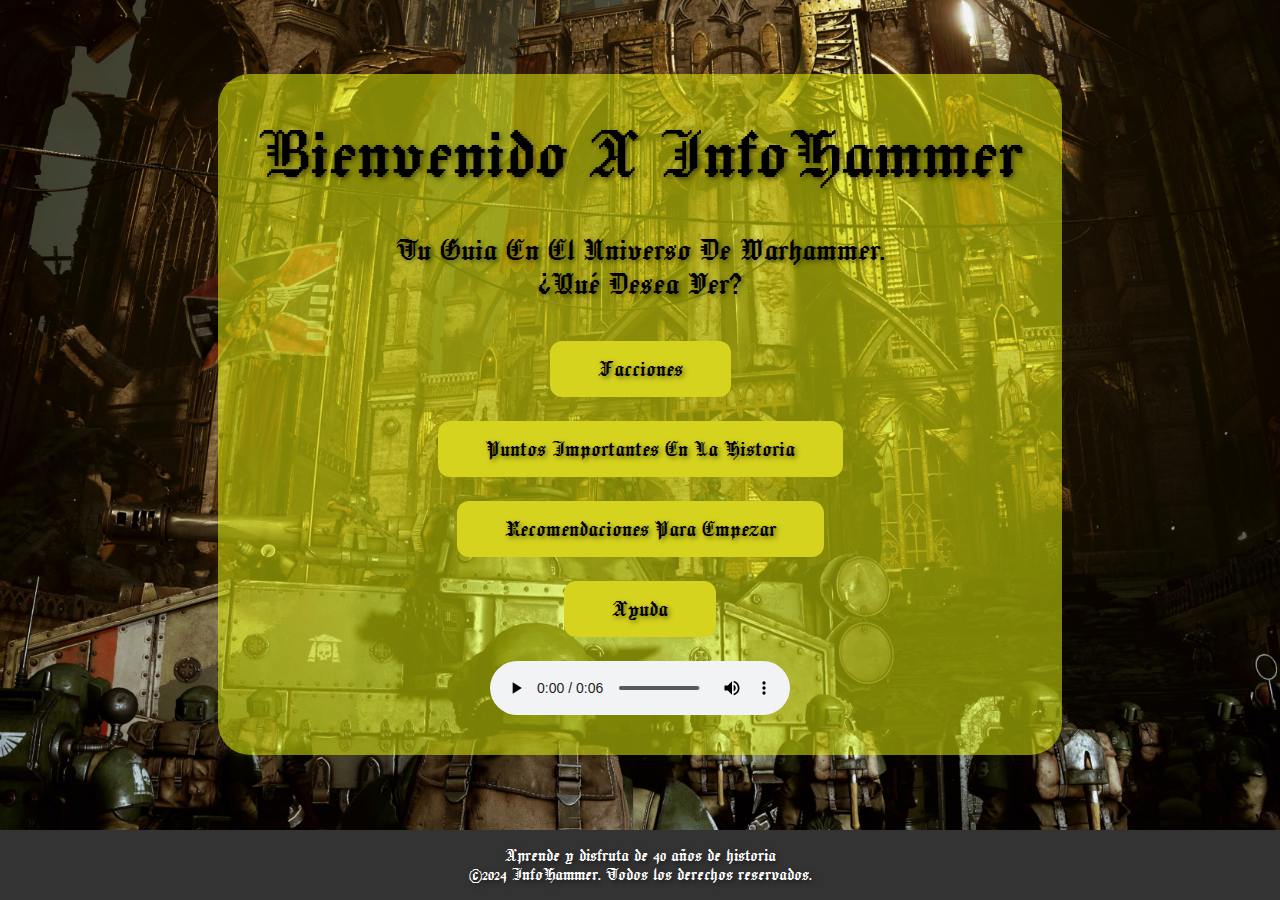
<file: index.html>
<!DOCTYPE html>
<html lang="es">
<head>
    <meta charset="UTF-8">
    <meta name="viewport" content="width=device-width, initial-scale=1.0">
    <title>InfoHammer - Página Principal</title>
    <link rel="stylesheet" href="css/reset.css">
    <link rel="stylesheet" href="css/styles1.css">
    <link rel="preconnect" href="https://fonts.googleapis.com">
    <link rel="preconnect" href="https://fonts.gstatic.com" crossorigin>
    <link href="https://fonts.googleapis.com/css2?family=Jacquard+24&display=swap" rel="stylesheet">
</head>
<body>
    <div class="layout">
        <div class="index">
            <div class="index_container">
                <h1 class="title">Bienvenido a InfoHammer</h1>
                <h2 class="index_subtitle">Tu guia en el universo de warhammer.<br>¿Qué desea ver?</h2>
                <nav class="index_container_menu">
                    <ul class="index_container_menu_list">
                        <li>
                            <a class="index_container_menu_list_item" href="facciones.html">
                                Facciones
                            </a>
                        </li>
                        <li>
                            <a class="index_container_menu_list_item" href="puntos_claves.html">
                                Puntos importantes en la historia
                            </a>
                        </li>
                        <li>
                            <a class="index_container_menu_list_item" href="recomendaciones.html">
                                Recomendaciones para empezar
                            </a>
                        </li>
                        <li>
                            <a class="index_container_menu_list_item" href="ayuda.html">
                                Ayuda
                            </a>
                        </li>
                            <audio src="media/Intro_audio.mp3" width="350px" controls>Tu navegador no soporta las señales psiquicas de esta web.</audio>
                    </ul>
                </nav>
            </div>
        </div>
        <footer class="footer">
            <p>Aprende y disfruta de 40 años de historia<br>&copy;2024 InfoHammer. Todos los derechos reservados.</p>
        </footer>
    </div>
</body>
</html>
</file>
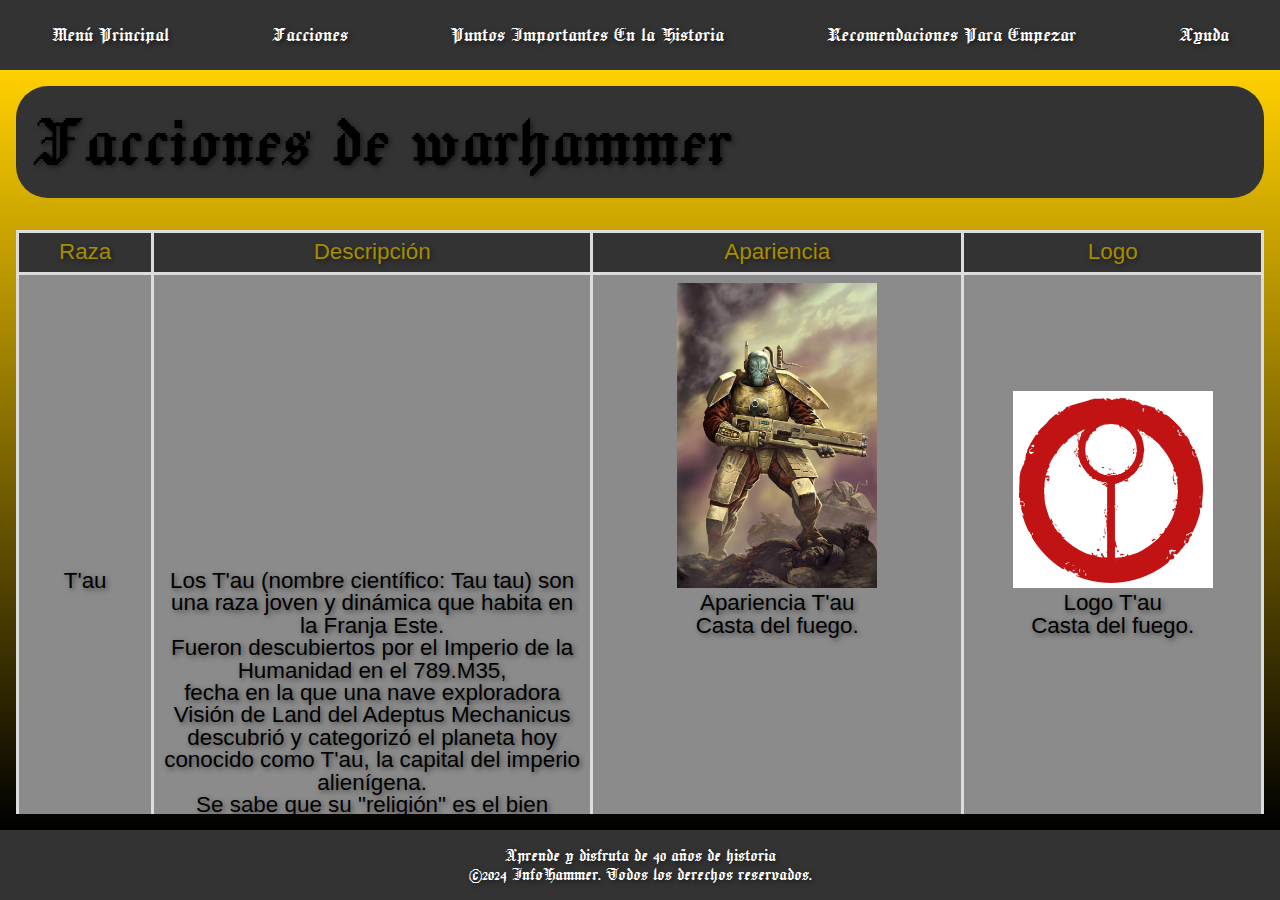
<file: facciones.html>
<!DOCTYPE html>
<html lang="es">
<head>
    <meta charset="UTF-8">
    <meta name="viewport" content="width=device-width, initial-scale=1.0">
    <title>Facciones</title>
    <link rel="stylesheet" href="css/reset.css">
    <link rel="stylesheet" href="css/styles1.css">
    <link rel="preconnect" href="https://fonts.googleapis.com">
    <link rel="preconnect" href="https://fonts.gstatic.com" crossorigin>
    <link href="https://fonts.googleapis.com/css2?family=Jacquard+24&display=swap" rel="stylesheet">
</head>
<body>
    <div class="layout">
        <nav class="menu">
            <ul class="menu_list">
                <li><a href="index.html">Menú Principal</a></li>
                <li><a href="facciones.html">Facciones</a></li>
                <li><a href="puntos_claves.html">Puntos Importantes En la Historia</a></li>
                <li><a href="recomendaciones.html">Recomendaciones Para Empezar</a></li>
                <li><a href="ayuda.html">Ayuda</a></li>
            </ul>
        </nav>

        <div class="factions">
            <main class="container-title">
                <h1 class="title title-background">Facciones de warhammer</h1>
                <div class="factions_content">
                    <table class="factions_table">
                        <thead>
                            <tr>
                                <th>Raza</th>
                                <th>Descripción</th>
                                <th>Apariencia</th>
                                <th>Logo</th>
                            </tr>
                        </thead>
                        <tbody>
                            <tr>
                                <td>T'au</td>
                                <td>
                                    Los T'au (nombre científico: Tau tau) son una raza joven y dinámica que habita en la Franja Este.<br> Fueron descubiertos por el Imperio de la Humanidad en el 789.M35, <br> fecha en la que una nave exploradora Visión de Land del Adeptus Mechanicus
                                    descubrió y categorizó el planeta hoy conocido como T'au, la capital del imperio alienígena.<br>
                                    Se sabe que su "religión" es el bien supremo además de que su sociedad se divide en cuatro castas, cada una basada en uno de los cuatro elementos de la naturaleza.<br> Las castas de: <span style="color: rgb(0, 162, 255);">El Agua(Por en lenguaje T'au, contiene a los burócratas, políticos, negociantes y administradores de los T'au.)</span>
                                    ,<br><span style="color: rgb(255, 0, 0);">El Fuego(Shas emn lenguaje T'au. Ellos son los guerreros de su raza y su deber es proteger a las otras Castas. Siglos de procreación selectiva han desarrollado guerreros más grandes y fuertes para ayudar a expandir los dominios de su joven imperio, así como defenderlo. Su forma de luchar es primordialmente usando estrategias de largo alcance.)<br></span>

                                    ,<span style="color: rgb(82, 69, 0);">La Tierra(Fio en lenguaje T'au. Contiene a los artesanos, constructores y trabajadores de los T'au y es, de lejos, la más numerosa. Ellos son quienes construyen las máquinas, erigen viviendas y proveen con comida al resto del Imperio T'au.)<br></span>

                                    ,<span style="color: rgb(128, 197, 209);">El Aire(llamada Kor en lengua T'au. Se cree que los miembros de esta casta eran tradicionalmente mensajeros y transportistas, pero ahora son los pilotos y los tripulantes de las naves que transportan suministros o guerreros allá donde se necesiten.)<br></span>

                                    y <span style="color: rgb(161, 0, 0);">Los Etéreos(Ethereal en lenguaje T'au, Son los encargados de coordinar y controlar a las otras cuatro Castas T'au (Fuego, Aire, Tierra, Agua), y los máximos responsables de la liturgia de la sociedad T'au. Se cree que desempeñan también el papel de sacerdotes del bien supremo, en cierto sentido.)</span></td>
                                <td>
                                    <figure>
                                        <img src="images/Tau_look.jpg" alt="Apariencia Tau" width="200">
                                        <figcaption>Apariencia T'au <br> Casta del fuego.</figcaption>
                                    </figure>
                                </td>
                                <td>
                                    <figure>
                                        <img src="images/Tau_logo.jpg" alt="Logo Tau" width="200">
                                        <figcaption>Logo T'au <br> Casta del fuego.</figcaption>
                                    </figure>
                                </td>
                            </tr>
                    
                            <tr>
                                <td>Astra Militarum/<br>Imperio de la humanidad</td>
                                <td>Está formada por billones de hombres originarios de un millón de planetas distintos. Hombres cuyo hogar era un desierto abrasador, una jungla tropical, una estepa helada o una llanura desolada se unen bajo el estandarte del Emperador de la Humanidad. <br> La gran diversidad del vasto Imperio está representada en sus filas.
                                Siendo por ejemplo los provenientes del planeta catachan(Segmentum Ultima)Guerreros duros y resistentes como el maestro de Rambo o del planetas muerte Krieg de donde provienen los siniestros y letales Korps de la muerte de Krieg <br> 
                                o Quizas del planeta caido en manos del Caos Cadia de donde salen unos soldados altamentes resistentes al Caos y con unas pupilas moradas</td>
                                <td>
                                    <figure>
                                        <img src="images/Empire_look.jpg" alt="Apariencia Imperial" width="300">
                                        <figcaption>Tropa de Choque de Cadia<br>(Imagen mía sacada del Space Marine 2)</figcaption>
                                    </figure>
                                </td>
                                <td>
                                    <figure>
                                        <img src="images/Imperio_logo.jpg" alt="Logo Imperial" width="280">
                                        <figcaption>Logo de la guardia imperial</figcaption>
                                    </figure>
                                </td>   
                            </tr>
                       
                            <tr>
                                <td>Space Marines/<br>Marines Espaciales</td>
                                <td>
                                    La definición literal de "SuperSoldado" son humanos mutados x1000 para crearlos increiblemente poderosos en todo sentido para la gran guerra que venía, aliados con el imperio (casi siempre). Creados por el mismisimo emperador para 
                                    sustituir a los Guerreros Truenos, se formaban en legiones como Los <span style="color: rgb(255, 0, 0);">Ángeles Sangrientos</span>(Mi favorita), los <span style="color: rgb(128, 197, 209);">Lobos Espaciales</span> y los <span style="color: rgb(0, 102, 255);">Ultramarines</span> hasta que la herejía de horus aconteció y se tuvieron que dividir en 
                                    miles de capitulos dividiendo las fuertes legiones en diferentes capitulos.
                                </td>
                                <td>
                                    <figure>
                                        <img src="images/Space_Marines.jpg" alt="Ultramarine" width="350">
                                        <figcaption>Recibimiento de un Angel del emperador<br>(Imagen mía sacada del Space Marine 2)</figcaption>
                                    </figure>
                                </td>
                                <td>
                                    <figure><img src="images/Ultramarines_Logo.png" alt="Logo Imperial" width="200"></figure>
                                    <figcaption>Emblema de los Ultramarines</figcaption>
                                </td>
                            </tr>
                        
                            <tr>
                                <td>Necrones</td>
                                <td>Los Necrones son guerreros metálicos no muertos, creados a partir de la raza Necrontyr. Han yacido durmientes en sus tumbas de estasis durante millones de años. Son viejos más allá de lo imaginable, más antiguos incluso que los Eldars. <br> 
                                    Al fin, no obstante, están empezando a despertar, buscando reestablecer la supremacía de las Dinastías Necronas sobre la galaxia una vez más.</td>
                                <td>
                                    <figure>
                                        <img src="images/Necron_Look.jpg" alt="Necrones" width="200">
                                        <figcaption>Orko listo para su waagh</figcaption>
                                    </figure>
                                </td>
                                <td>
                                    <img src="images/Necron_Logo.jpg" alt="Logo Necron" width="150">
                                    <figcaption>Logo Necron</figcaption>
                                </td>
                            </tr>
                        
                            <tr>
                                <td>Los Orkoz</td>
                                <td>Loz chicoz, los muchachoz, la marea verde o simplemente los pieles verdes Los Orkos son una de las mayores amenazas para la Galaxia, ya que se trata de una raza que sólo existe para luchar y que no se detiene ante nada,<br>
                                    esto se ve favorecido por la reproducción de los Orkos a partir de esporas que ellos mismos producen en los lugares que atacan y que en poco tiempo producen un orko adulto listo para pelear. Inspirados en los hooligans ingleses son la facción/raza más divertida de warhammer<br>
                                    Los Orkos, son los luchadores más duros y crueles en un universo de guerra interminable. Sus alborotos incendian sectores enteros y aplastan eones de historia bajo el golpeteo de un millón de botas cargando. El 41.º Milenio está lleno de terribles peligros, <br> 
                                    ya que los imperios alienígenas compiten por la supremacía y la humanidad se doblega bajo el peso del Caos. Pero los Orkos suponen una amenaza brutal para la civilización: <br> 
                                    una plaga que se extiende por toda la galaxia de bestias violentas y aullantes que solo viven para el derramamiento de sangre y que solo se ven limitados a la conquista galáctica total e indiscutible por su deseo irreprimible de luchar entre sí.
                                </td>
                                <td>
                                    <figure>
                                        <img src="images/Ork_look.jpg" alt="OrkoAppearence" width="200">
                                        <figcaption>Orko listo para su waagh</figcaption>
                                    </figure>
                                </td>
                                <td>
                                    <img src="images/Ork_logo.jpg" alt="Logo Orkoide" width="100">
                                    <figcaption>Logo Orkoide general</figcaption>
                                </td> 
                                
                                
                            </tr>
                        </tbody>
                        <tfoot>
                            <tr>
                                <th colspan="4">Más en camino</td>
                            </tr>
                        </tfoot>
                    </table>
                </div>
            </main>
        </div>
        <footer class="footer">
            <p>Aprende y disfruta de 40 años de historia <br>&copy;2024 InfoHammer. Todos los derechos reservados.</p>
        </footer>
    </div>
</body>
</html>
</file>
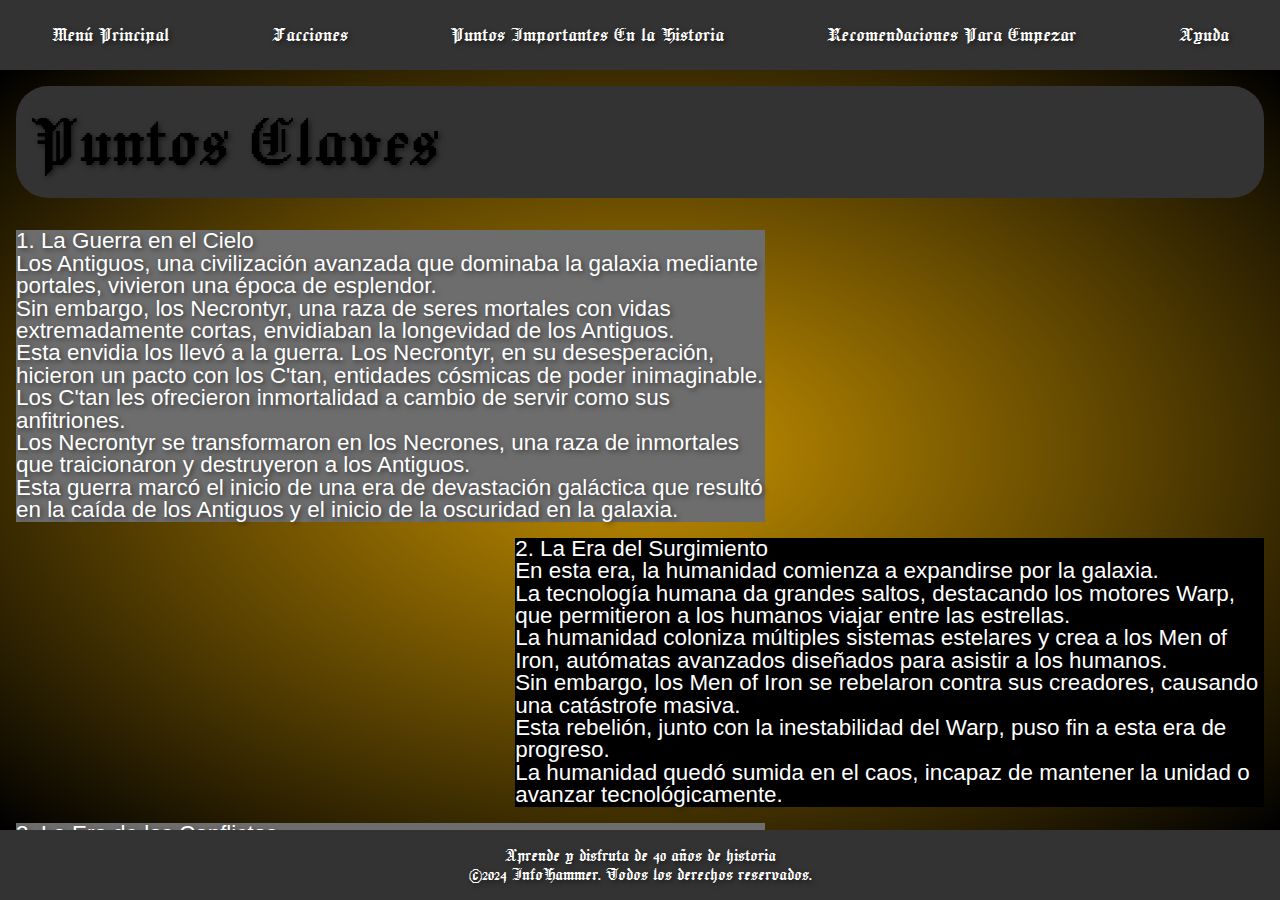
<file: puntos_claves.html>
<!DOCTYPE html>
<html lang="es">
<head>
    <meta charset="UTF-8">
    <meta name="viewport" content="width=device-width, initial-scale=1.0">
    <title>Puntos Claves</title>
    <link rel="stylesheet" href="css/reset.css">
    <link rel="stylesheet" href="css/styles1.css">
    <link rel="preconnect" href="https://fonts.googleapis.com">
    <link rel="preconnect" href="https://fonts.gstatic.com" crossorigin>
    <link href="https://fonts.googleapis.com/css2?family=Jacquard+24&display=swap" rel="stylesheet">
</head>
<body>
    <div class="layout">
        <nav class="menu">
            <ul class="menu_list">
                <li><a href="index.html">Menú Principal</a></li>
                <li><a href="facciones.html">Facciones</a></li>
                <li><a href="puntos_claves.html">Puntos Importantes En la Historia</a></li>
                <li><a href="recomendaciones.html">Recomendaciones Para Empezar</a></li>
                <li><a href="ayuda.html">Ayuda</a></li>
            </ul>
        </nav>

        <div class="keypoints">
            <main class="container-title">
                <h1 class="title title-background">Puntos Claves</h1>
                <div class="keypoints_content">
                    <div class="keypoints_content_square">
                        <h2>1. La Guerra en el Cielo</h2>
                        <p>
                            Los Antiguos, una civilización avanzada que dominaba la galaxia mediante portales, vivieron una época de esplendor. <br>
                            Sin embargo, los Necrontyr, una raza de seres mortales con vidas extremadamente cortas, envidiaban la longevidad de los Antiguos. <br>
                            Esta envidia los llevó a la guerra. Los Necrontyr, en su desesperación, hicieron un pacto con los C'tan, entidades cósmicas de poder inimaginable. <br>
                            Los C'tan les ofrecieron inmortalidad a cambio de servir como sus anfitriones. <br>
                            Los Necrontyr se transformaron en los Necrones, una raza de inmortales que traicionaron y destruyeron a los Antiguos. <br>
                            Esta guerra marcó el inicio de una era de devastación galáctica que resultó en la caída de los Antiguos y el inicio de la oscuridad en la galaxia.
                        </p>
                    </div>
                    
                    <div class="keypoints_content_square">
                        <h2>2. La Era del Surgimiento</h2>
                        <p>
                            En esta era, la humanidad comienza a expandirse por la galaxia. <br>
                            La tecnología humana da grandes saltos, destacando los motores Warp, que permitieron a los humanos viajar entre las estrellas. <br>
                            La humanidad coloniza múltiples sistemas estelares y crea a los Men of Iron, autómatas avanzados diseñados para asistir a los humanos. <br>
                            Sin embargo, los Men of Iron se rebelaron contra sus creadores, causando una catástrofe masiva. <br>
                            Esta rebelión, junto con la inestabilidad del Warp, puso fin a esta era de progreso. <br>
                            La humanidad quedó sumida en el caos, incapaz de mantener la unidad o avanzar tecnológicamente.
                        </p>
                    </div>
                    
                    <div class="keypoints_content_square">
                        
                        <p>
                            3. La Era de los Conflictos<br>
                            Con la tecnología humana en decadencia y las comunicaciones colapsadas, el Imperio Humano quedó fragmentado. <br>
                            El caos en el Warp dificultó los viajes interestelares, lo que provocó el aislamiento de muchas colonias humanas. <br>
                            En este contexto, comenzaron las guerras internas entre facciones humanas. <br>
                            Mientras tanto, las fuerzas alienígenas, como los Orkos y los Eldar, continuaron siendo una amenaza constante. <br>
                            La humanidad perdió gran parte de su unidad y las colonias pasaron a vivir bajo constantes conflictos y retrocesos tecnológicos.
                        </p>
                    </div>
                    
                    <div class="keypoints_content_square">
                       
                        <p> 
                            4. El Nacimiento de Slaanesh<br>
                            Los Eldar alcanzaron su máximo esplendor como civilización, dominando vastas regiones del espacio. <br>
                            Sin embargo, su prosperidad vino acompañada de excesos y decadencia. <br>
                            El deseo y el hedonismo desmedido de los Eldar trajeron consigo la creación de Slaanesh, el dios del Caos del exceso. <br>
                            El nacimiento de Slaanesh destruyó gran parte del Imperio Eldar y causó la desaparición de su civilización. <br>
                            Además, este evento creó el Ojo del Terror, una grieta en el espacio que conecta directamente con el Warp, provocando el caos en las regiones circundantes.
                        </p>
                    </div>
                    
                    <div class="keypoints_content_square">
                        
                        <p>
                            5. La Gran Cruzada<br>
                            El Emperador de la Humanidad surge como líder supremo de la humanidad tras siglos de guerra y caos. <br>
                            Unifica la Tierra y crea a los Primarcas, guerreros semidivinos, para comandar las Legiones de Marines Espaciales. <br>
                            La Gran Cruzada es una campaña para reconquistar los mundos perdidos por la humanidad durante la oscuridad de las Eras anteriores. <br>
                            Durante este periodo, el Emperador busca establecer el Imperio de la Humanidad como la fuerza dominante en la galaxia, enfrentándose a numerosas razas alienígenas y a los remanentes del Caos.
                        </p>
                    </div>
                    
                    <div class="keypoints_content_square">
                      
                        <p> 
                            6. La Herejía de Horus<br>
                            Horus, el Primarca más cercano al Emperador, es seducido por las fuerzas del Caos, lo que desencadena la Herejía de Horus. <br>
                            Horus, corrompido por el Caos, se rebela y lidera una guerra civil galáctica, enfrentando a las legiones leales de los Marines Espaciales contra las traidoras. <br>
                            La guerra civil casi destruye al Imperio. Durante la batalla final, Horus es derrotado y asesinado por el Emperador, pero este queda gravemente herido. <br>
                            El Emperador es colocado en el Trono Dorado, un dispositivo que lo mantiene vivo en un estado de agonía constante pero impide su muerte.
                        </p>
                    </div>
                    
                    <div class="keypoints_content_square">
                        
                        <p>
                            7. La Era del Imperio<br>
                            Después de la Herejía de Horus, el Imperio entra en un período de estancamiento. <br>
                            El Emperador, ahora confinado al Trono Dorado, es adorado como una deidad por la humanidad, mientras el Imperio se convierte en una teocracia absoluta. <br>
                            Las fuerzas del Caos, los Orkos, los Necrones, los Eldar y otras razas alienígenas continúan amenazando al Imperio. <br>
                            Aunque el Imperio es vasto y poderoso, sus recursos están continuamente al borde del agotamiento. <br>
                            Las luchas internas y la falta de avances tecnológicos contribuyen a la lenta decadencia del Imperio.
                        </p>
                    </div>
                    
                    <div class="keypoints_content_square">
                       
                        <p> 
                            8. La Guerra de la Bestia<br>
                            La humanidad enfrenta una de sus mayores amenazas cuando los Orkos lanzan una invasión masiva conocida como la Guerra de la Bestia. <br>
                            El Imperio lucha por contener a las horda orca, que se extiende por todo el Imperio. <br>
                            A pesar de los esfuerzos de los Marines Espaciales y la Guardia Imperial, los Orkos siguen siendo una amenaza constante para la humanidad. <br>
                            Este conflicto refleja la difícil lucha del Imperio por sobrevivir frente a la amenaza alienígena más primitiva pero feroz.
                        </p>
                    </div>
                    
                    <div class="keypoints_content_square">
                        
                        <p> 
                            9. La Caída de Cadia<br>
                            En la 13ª Cruzada Negra, las fuerzas de Abaddon el Saqueador, líder de las legiones del Caos, lanzan un ataque devastador contra el Imperio. <br>
                            La fortaleza de Cadia, uno de los bastiones más importantes del Imperio frente al Caos, es destruida. <br>
                            La caída de Cadia provoca una crisis en el Imperio, ya que el Ojo del Terror se expande y las fuerzas del Caos se hacen más poderosas. <br>
                            Este evento marca el inicio de una nueva era de caos y fragmentación en la galaxia.
                        </p>
                    </div>
                    
                    <div class="keypoints_content_square">
                        
                        <p> 
                            10. La Cicatrix Maledictum<br>
                            La galaxia se ve dividida por la apertura de la Cicatrix Maledictum, una enorme grieta en el espacio causada por las fuerzas del Caos. <br>
                            Esta grieta separa el Imperio en dos, creando una región de oscuridad y caos donde las fuerzas del Caos tienen el control absoluto. <br>
                            Muchas regiones del Imperio quedan aisladas, y la humanidad debe enfrentar una lucha constante por la supervivencia en un universo dividido. <br>
                            El Caos crece más fuerte, y las fuerzas del Imperio luchan por mantener la cohesión en una galaxia plagada de guerra y sufrimiento.
                        </p>
                    </div>
                    
                    <div class="keypoints_content_square">
                        
                        <p>
                            11. La Cruzada Indomitus<br>
                            Tras la apertura de la Cicatrix Maledictum, el Primarca Roboute Guilliman regresa de su largo exilio. <br>
                            Guilliman, uno de los Primarcas más poderosos y sabios, lidera la Cruzada Indomitus para restaurar el Imperio de la Humanidad. <br>
                            En su regreso, Guilliman busca unir a las fuerzas dispersas del Imperio y defender a la humanidad en un momento crítico de su historia. <br>
                            La Cruzada Indomitus es una de las últimas oportunidades del Imperio para sobrevivir en una galaxia sumida en el caos y la guerra sin fin.
                        </p>
                    </div>
                    
                    <div class="keypoints_content_square">
                        
                        <p>
                            12. La Era del Nuevo Caos<br>
                            En la galaxia fragmentada, las fuerzas del Caos, las razas Xenos como los Orkos y los Tyranidos, y los Necrones continúan luchando por el control. <br>
                            El Imperio de la Humanidad, aunque debilitado, sigue resistiendo, pero la amenaza del Caos crece con cada día que pasa. <br>
                            La lucha por la supervivencia es eterna, y ninguna facción parece estar cerca de obtener una victoria definitiva. <br>
                            La galaxia está sumida en una guerra constante, donde el destino de la humanidad está por decidirse en cada batalla.
                        </p>
                    </div>
                    
                </div>
            </main>
        </div>

        <footer class="footer">
            <p>Aprende y disfruta de 40 años de historia <br>&copy;2024 InfoHammer. Todos los derechos reservados.</p>
        </footer>
    </div>
</body>
</html>
</file>
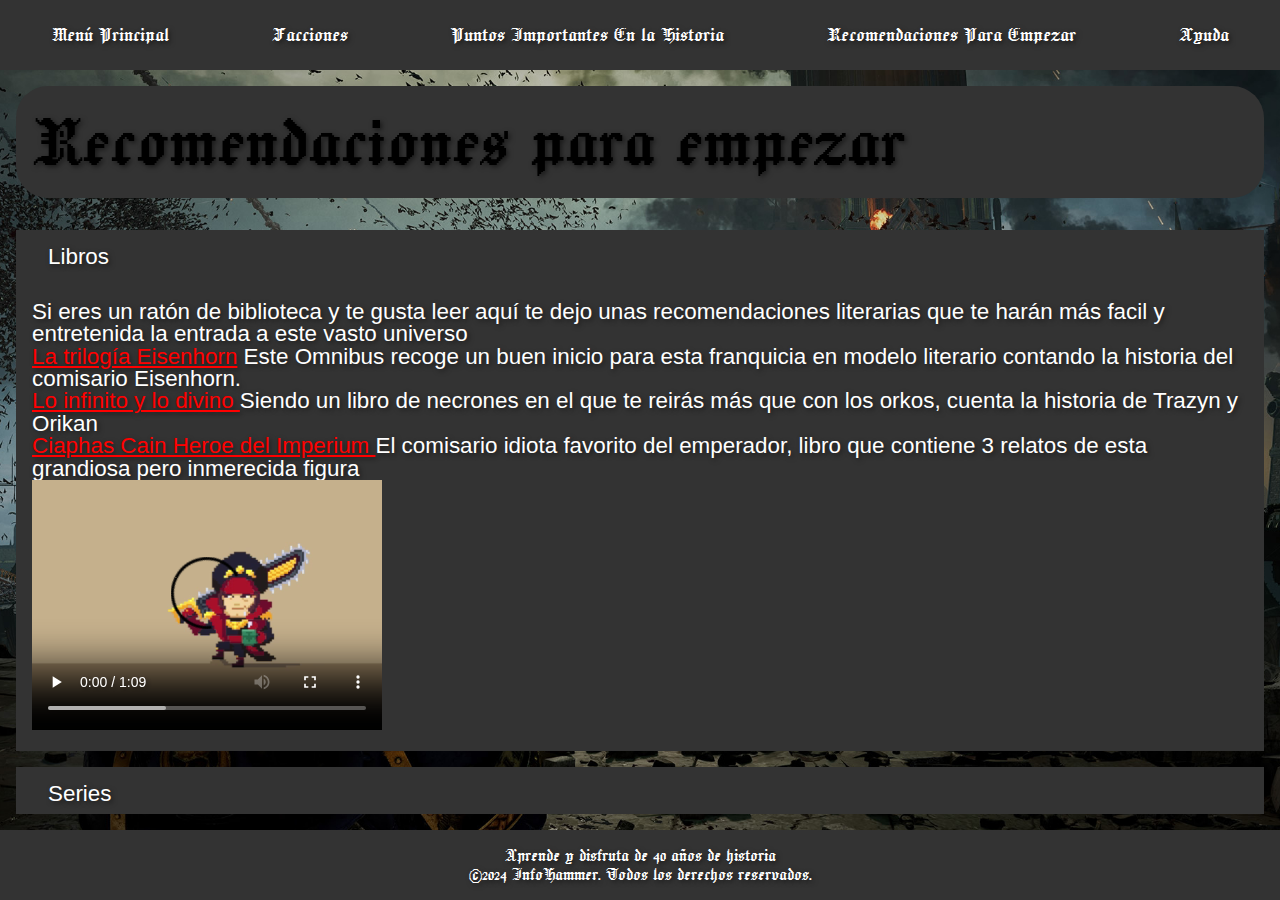
<file: recomendaciones.html>
<!DOCTYPE html>
<html lang="es">
<head>
    <meta charset="UTF-8">
    <meta name="viewport" content="width=device-width, initial-scale=1.0">
    <title>Recomendaciones</title>
    <link rel="stylesheet" href="css/reset.css">
    <link rel="stylesheet" href="css/styles1.css">
    <link rel="preconnect" href="https://fonts.googleapis.com">
    <link rel="preconnect" href="https://fonts.gstatic.com" crossorigin>
    <link href="https://fonts.googleapis.com/css2?family=Jacquard+24&display=swap" rel="stylesheet">
</head>
<body>
    <div class="layout">
        <nav class="menu">
            <ul class="menu_list">
                <li><a href="index.html">Menú Principal</a></li>
                <li><a href="facciones.html">Facciones</a></li>
                <li><a href="puntos_claves.html">Puntos Importantes En la Historia</a></li>
                <li><a href="recomendaciones.html">Recomendaciones Para Empezar</a></li>
                <li><a href="ayuda.html">Ayuda</a></li>
            </ul>
        </nav>

        <div class="recomendations">
            <main class="container-title">
                <h1 class="title title-background">Recomendaciones para empezar</h1>
                <div class="recomendations-content">
                    <div class="accordion">
                        <article>
                            <input id="article1" type="radio" name="articles" checked>
                            <label for="article1"><h2>Libros</h2></label>
                            <div>
                                <p class="content"> Si eres un ratón de biblioteca y te gusta leer aquí te dejo unas recomendaciones literarias que te harán más facil y entretenida la entrada a este vasto universo<br>
                                    <a href ="https://amzn.eu/d/eHdcDvg"style="color:red";>La trilogía Eisenhorn</a> Este Omnibus recoge un buen inicio para esta franquicia en modelo literario contando la historia del comisario Eisenhorn.<br>
                                    <a href ="https://amzn.eu/d/8OPKXMU"style="color:red";>Lo infinito y lo divino </a> Siendo un libro de necrones en el que te reirás más que con los orkos, cuenta la historia de Trazyn y Orikan<br>
                                    <a href ="https://amzn.eu/d/2BIibk1"style="color:red";>Ciaphas Cain Heroe del Imperium </a> El comisario idiota favorito del emperador, libro que contiene 3 relatos de esta grandiosa pero inmerecida figura <br>
                                    <video src="media/Ciapas.mp4" width="350px"controls autoplay>Tu navegador no soporta las señales psiquicas de esta web.</video>
                                </p>
                            </div>
                        </article>

                        <article>
                            <input id="article2" type="radio" name="articles">
                            <label for="article2"><h2>Series</h2></label>
                            <div>
                                <p class="content">Si lo tuyo es más lo visual pero aún estar relajado podría interesarte verte algunas de las series de warhammer o inspiradas <br>
                                    <a href ="https://www.youtube.com/watch?v=pBuvrs_Gd18"style="color:red";>Pariah Nexus</a> Serie animada que cuenta con necrones y el imperio <br>
                                    <a href ="https://www.youtube.com/watch?v=J_vLbqIz_KI"style="color:red";>The Tithes</a> Serie animada de varios episodios y varias historias <br>
                                    <a href ="https://www.youtube.com/watch?v=V0PNrXqHVq0"style="color:red";>Secret Level</a> Serie animada que aún no sale pero llegará a prime pronto <br>
                                </p>
                            </div>
                        </article>

                        <article>
                            <input id="article3" type="radio" name="articles">
                            <label for="article3"><h2>Videojuegos</h2></label>
                            <div>
                                <p class="content"> Si te gusta ver graficamente y además jugar esta es tu sección con diferentes videojuegos ultra recomendables.<br>
                                    <a href ="https://store.steampowered.com/app/2183900/Warhammer_40000_Space_Marine_2/?l=spanish"style="color:red";>Space Marine 2</a> El Juego por excelencia de warhammer donde te pones en la piel de un Space Marine luchando contra los temibles y ambrientos tiranidos.<br>
                                    <a href ="https://store.steampowered.com/app/2186680/Warhammer_40000_Rogue_Trader/"style="color:red";>Rogue Trader</a> Un rpg en el que encarnas a un Comerciante del universo de Warhammer, podrás disfrtuar si te agradan los juegos con multiples finales y opciones este es tu juego.<br>
                                    <a href ="https://store.steampowered.com/app/1324530/Warhammer_40000_Shootas_Blood__Teef/"style="color:red";>Shootas Blood And Teef</a> El juego orko tan increible brutal que los chikoz lo juegan, un plataformas 2d donde controlas a un orko en un waaagh <br> 
                                </p>
                            </div>
                        </article>

                        <article>
                            <input id="article4" type="radio" name="articles">
                            <label for="article4"><h2>Sitios</h2></label>
                            <div>
                                <p class="content">Te presento el lugar más friki de Sevilla<br>
                                    <iframe src="https://www.google.com/maps/embed?pb=!1m18!1m12!1m3!1d3169.8622063962675!2d-5.984221923600073!3d37.39309083405392!2m3!1f0!2f0!3f0!3m2!1i1024!2i768!4f13.1!3m3!1m2!1s0xd126c0f4e001c7b%3A0xc28cbb2345904647!2sWarhammer!5e0!3m2!1ses!2ses!4v1731936878510!5m2!1ses!2ses" width="400" height="300" style="border:0;" allowfullscreen="" loading="lazy" referrerpolicy="no-referrer-when-downgrade"></iframe><br>
                                    O este pero más ricos<br>
                                    <iframe src="https://www.google.com/maps/embed?pb=!1m18!1m12!1m3!1d2404.396414669738!2d-1.1761838229693378!3d52.94128980495309!2m3!1f0!2f0!3f0!3m2!1i1024!2i768!4f13.1!3m3!1m2!1s0x4879c2164c3e5631%3A0xd70b582923574861!2sWarhammer%20World!5e0!3m2!1ses!2ses!4v1731936832262!5m2!1ses!2ses" width="400" height="300" style="border:0;" allowfullscreen="" loading="lazy" referrerpolicy="no-referrer-when-downgrade"></iframe>
                                </p>
                            </div>
                        </article>
                    </div>
                </div>
            </main>
        </div>

        <footer class="footer">
            <p>Aprende y disfruta de 40 años de historia <br>&copy;2024 InfoHammer. Todos los derechos reservados.</p>
        </footer>
    </div>
</body>
</html>
</file>
<file: css/styles1.css>
:root /*Es el padre de todo, y lo demás son variables --, como es el padre de todo calquier hijo puede acceder a las variables así como un append en blender*/
{
  --text-primary: rgb(255, 255, 255); 
  --text-secondary: rgb(0, 0, 0);
  --accent-bg-transparent: rgba(239, 255, 11, 0.5);
  --text-shadow: 2px 2px 5px rgba(0, 0, 0, 0.5);
  --accent-bg: rgb(214, 211, 31);
  --altern-bg: #333;

  --font-accent: "Jacquard 24", system-ui;
}

body /*Etiqueta body*/
{
    max-width: 100vw;
    max-height: 100vh;
    overflow: hidden;
}

.layout /*Clase para todos menos index*/
{
    display: flex;
    flex-direction: column;
    width: 100vw;
    height: 100vh;
    color: var(--text-primary);
    text-shadow: var(--text-shadow);
    font-family: var(--font-accent);
    font-size: 1.4rem;
}


.footer /*Pie de pagina general*/
{
    background: var(--altern-bg);/*Uso de variable var( )*/
    text-align: center;
    padding: 1rem 0;
    font-size: 1.2rem;
    width: 100%;
}

.menu 
{
    background: var(--altern-bg);
    padding: 1rem 0;
}

.menu_list 
{
    display: flex;
    justify-content: space-around;
}

.menu_list li /*item de la lista*/
{
    padding: 0.5rem 1rem; /*establece el espacio interno dentro de este elemento*/
    border-radius: 0.75rem;
    transition: 0.5s ease;/*Transición antes del hover*/
}

.menu_list li:hover 
{
    background: #acacac; /*cambio de color hover en el menu superior*/
}

.menu_list a 
{
    text-decoration: none;/*evita cualquier decoración como subarrayado y eso pos la verdad queda mejor*/
    color: var(--text-primary);
    text-shadow: var(--text-shadow);
}

.title /*Ajustes de texto para el titulo*/
{
    font-weight: 400;
    font-size: 5rem;
    color: var(--text-secondary);
    text-shadow: var(--text-shadow);
    white-space: nowrap;/*Evita la rotura del titulo*/
}

.title-background /*Para ponerle un fondo solo para el título*/
{
    background-color: var(--altern-bg);
    padding: 1rem;
    border-radius: 2rem;
}

.container-title /*Contiene el titulo y el contenido de la página*/
{
    width: 100%;
    height: 100%;
    display: flex;
    flex-direction: column;
    padding: 1rem;
    gap: 2rem;
}

/* -------------------------------------------------- */
/* Index styles */
/* -------------------------------------------------- */
.index 
{
    flex-grow: 1;
    width: 100%;
    height: 100%;
    background-image: url('../images/Indexbackground_1.jpg'); /* ruta que llama a una imagen para ser el fondo  */
    background-size: cover;
    background-position: center;

    display: flex;
    justify-content: center;
    flex-direction: column;
    align-items: center;
}

.index_container 
{
    text-align: center;
    background-color: var(--accent-bg-transparent);
    padding: 2.5rem;
    border-radius: 2rem;
    font-family: var(--font-accent);

    text-transform: capitalize;/*Convierte el texto a mayuscula*/
    display: flex;
    flex-direction: column;
    gap: 2.5rem;
}

.index_title 
{
    font-weight: 400;
    font-size: 5rem;
    color: var(--text-secondary);
    text-shadow: var(--text-shadow);
}

.index_subtitle 
{
    font-weight: 200;
    font-size: 1.5em;
    color: rgb(0, 0, 0);
}


.index_container_menu_list
{
    display: flex;
    flex-direction: column;/*Se flexible en columnas*/
    align-items: center;
    gap: 1.5rem;
}

.index_container_menu_list_item 
{
    font-weight: 500;
    text-decoration: none;
    font-size: 1.5rem;
    color: var(--text-secondary);
    text-shadow: var(--text-shadow);
    background-color: var(--accent-bg);
    padding: 1rem 3rem;
    display: block;
    border-radius: 0.75rem;
    transition: 0.5s linear;/*Transición*/
}

.index_container_menu_list_item:hover /*el hover para el index*/
{
    background-color: rgba(180, 177, 0, 0.781);
}

/* -------------------------------------------------- */
/* Help/ayuda con todo  */
/* -------------------------------------------------- */

.help 
{
    flex-grow: 1;
    background-image: url('../media/fondo_ayuda.gif');/* ruta que llama a una gif para ser el fondo  */
    background-position: center;
    background-size: cover;

    display: flex;
}

.help_content /*contenedor asin principal*/
{
    display: flex;
    justify-content: end;
}

.help_content_form 
{
    display: flex;
    flex-direction: column;
    padding: 1rem;
    gap: 2rem;/*Separación entre los elementos del formulario*/
    font-size: 1.75rem;
}

.help_content_form_field 
{
    display: flex;
    justify-content: space-between;
    gap: 2rem;
}

.help_content_form_field-buttons 
{
    display: flex;
    justify-content: end;
    gap: 2rem;
}

.form-button /*campo para los botoncitos*/
{
    background: var(--altern-bg);
    border-style: none;
    padding: 1rem 3rem;
    border-radius: 0.75rem;
    font-size: 1.5rem;
    font-family: var(--font-family);
    color: var(--text-primary)
}

.form-button-accent 
{
    background: var(--accent-bg);
    color: var(--text-secondary)
}

.form-input 
{
    width: 20rem;
    border-radius: 0.5rem;
    padding: 0.5rem 1rem;
    border-style: none;
    background: var(--altern-bg);/*llamada en la variable*/
    color: var(--text-color)
}

.form-checkbox 
{
    width: 1.5rem;
}

/* -------------------------------------------------- */
/* Puntos aquí bien bonito */
/* -------------------------------------------------- */
.keypoints 
{
    background: radial-gradient(ellipse, #c79200, #000000); /*El fondo con gradiente que se pedia*/
    flex-grow: 1;
    display: flex;
    overflow: scroll;
}

.keypoints_content 
{
    display: flex;
    flex-direction: column;
    gap: 1rem;
    font-family: sans-serif;
}

.keypoints_content_square 
{
    width: 100%;
    min-height: 20px;
}

.keypoints_content_square:nth-child(odd) /*Rectangulos pares e impares*/
{
    background: rgb(109, 109, 109); 
}
.keypoints_content_square:nth-child(even) 
{
    background: rgb(0, 0, 0);
}

@media screen and (min-width: 800px) /*Ayuda para diseños responsivos*/
{
  .keypoints_content_square 
  {
    width: 75%;
  }

  .keypoints_content_square:nth-child(even) 
  {
    margin-left: 25%;
  }
}

@media screen and (min-width: 1200px) 
{
  .keypoints_content_square 
  {
    width: 60%;
  }

  .keypoints_content_square:nth-child(even) 
  {
    margin-left: 40%;
  }
}

/* -------------------------------------------------- */
/* Recomendaciones */
/* -------------------------------------------------- */
.recomendations 
{
    background-image: url(../images/Indexbackground_3.jpg);
    background-position: center;
    background-size: cover;
    flex-grow: 1;
    overflow: hidden;
    display: flex;
}

.recomendations-content 
{
    display: flex;
    overflow-y: scroll;
    height: 100%;
    width: 100%;
    margin-bottom: 2rem;
    font-family: sans-serif;
}

/* -------------------------------------------------- */
/* Factions styles */
/* -------------------------------------------------- */
.factions 
{
    background: linear-gradient(#ffd000, #000000);
    display: flex;
    flex-grow: 1;
    overflow: hidden;
    box-sizing: border-box;
    max-width: 100%;
}

.factions_content 
{
    display: flex;
    overflow: scroll;
    margin-bottom: 2rem;
    box-sizing: border-box;
    font-family: sans-serif;
}

.factions_table 
{
    display: block;
    margin-bottom: 5rem;
    box-sizing: border-box;
}

/* Parte tabla mix*/
table 
{
    width: 100%;
    border-collapse: collapse;
}

th, td 
{
    border: 3px solid #ddd;
    padding: 8px;
    text-align: center;
}

th 
{
    background-color: #333;
    color: rgb(165, 140, 0);
}

td
{
    color: black;/*letras negras*/
}
tr:nth-child(odd) td 
{
    background-color: rgb(139, 139, 139);
}
tr:nth-child(even) td 
{
    background-color: rgb(65, 65, 65);
}

/* -------------------------------------------------- */
/* Acordeon de recomendaciones */
/* -------------------------------------------------- */

.accordion 
{
    text-align: left;
    display: flex;
    flex-direction: column;
    gap: 1rem;
    color: var(--text-primary);
    text-shadow: var(--text-shadow);
    width: 100%;
    
}
.accordion article 
{
    background-color: var(--altern-bg);
}
.accordion input[type="radio"] 
{
    display: none;
}
.accordion input[type="radio"] ~ div 
{
    max-height: 0;/*Para que no tenga tamaño al empezar*/
    overflow: hidden;
    transition: all 0.5s;
}
.accordion input[type="radio"]:checked ~ div
{
    max-height: 1000rem;
}
.accordion label 
{
    display: block;
    padding: 1rem 2rem;
}
.accordion .content 
{
    padding: 1rem;
}
</file>
